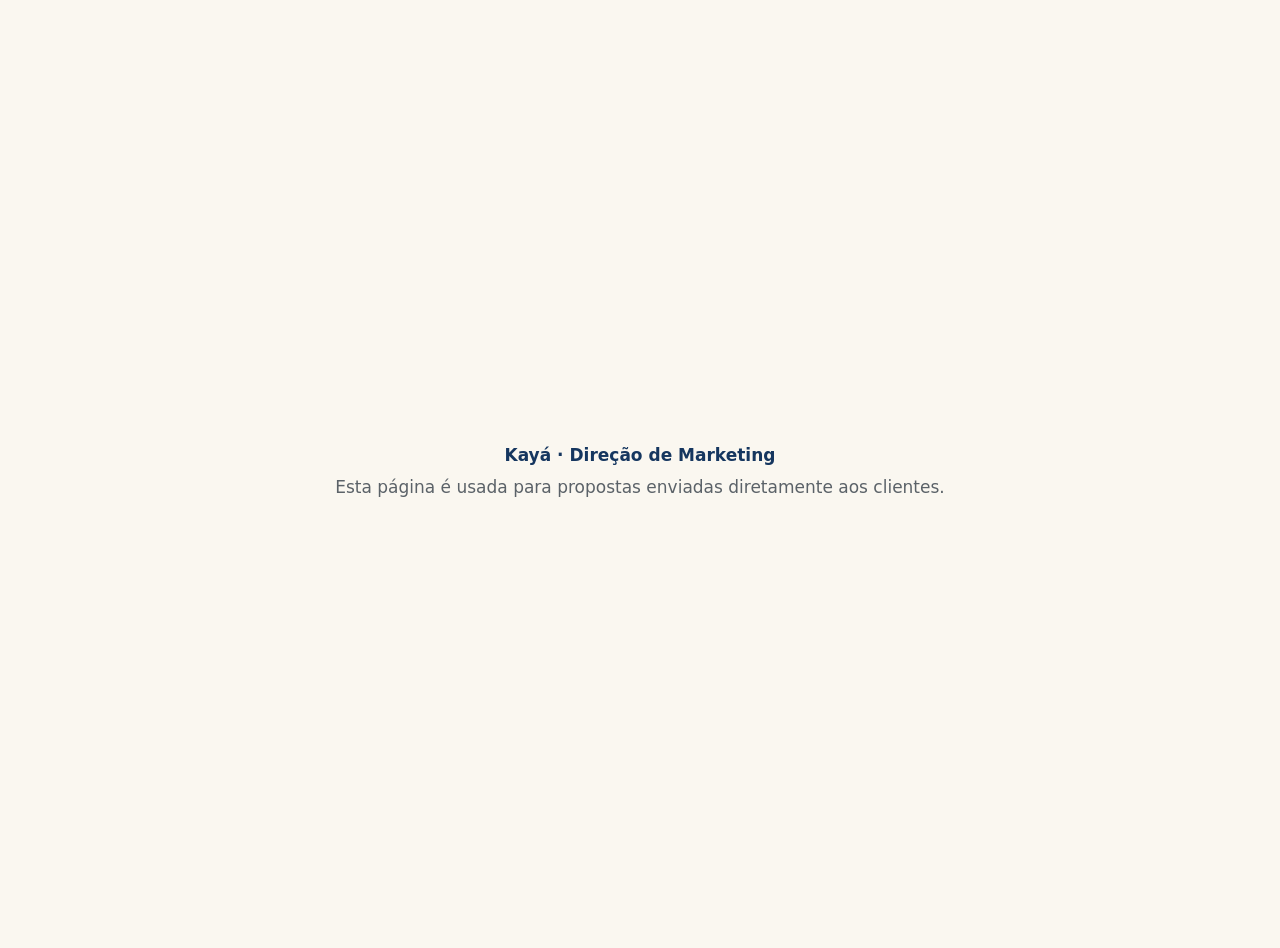
<file: index.html>
<!doctype html>
<html lang="pt-BR">
<head>
<meta charset="utf-8">
<meta name="viewport" content="width=device-width,initial-scale=1">
<meta name="robots" content="noindex,nofollow">
<title>Kayá · Propostas</title>
<style>
body{margin:0;min-height:100vh;display:grid;place-items:center;background:#FAF7F0;color:#15365F;font:17px/1.6 system-ui,-apple-system,"Segoe UI",Roboto,sans-serif;text-align:center;padding:24px}
p{margin:.3rem 0;color:#5B6268}
</style>
</head>
<body>
<div>
<strong>Kayá · Direção de Marketing</strong>
<p>Esta página é usada para propostas enviadas diretamente aos clientes.</p>
</div>
</body>
</html>
</file>
